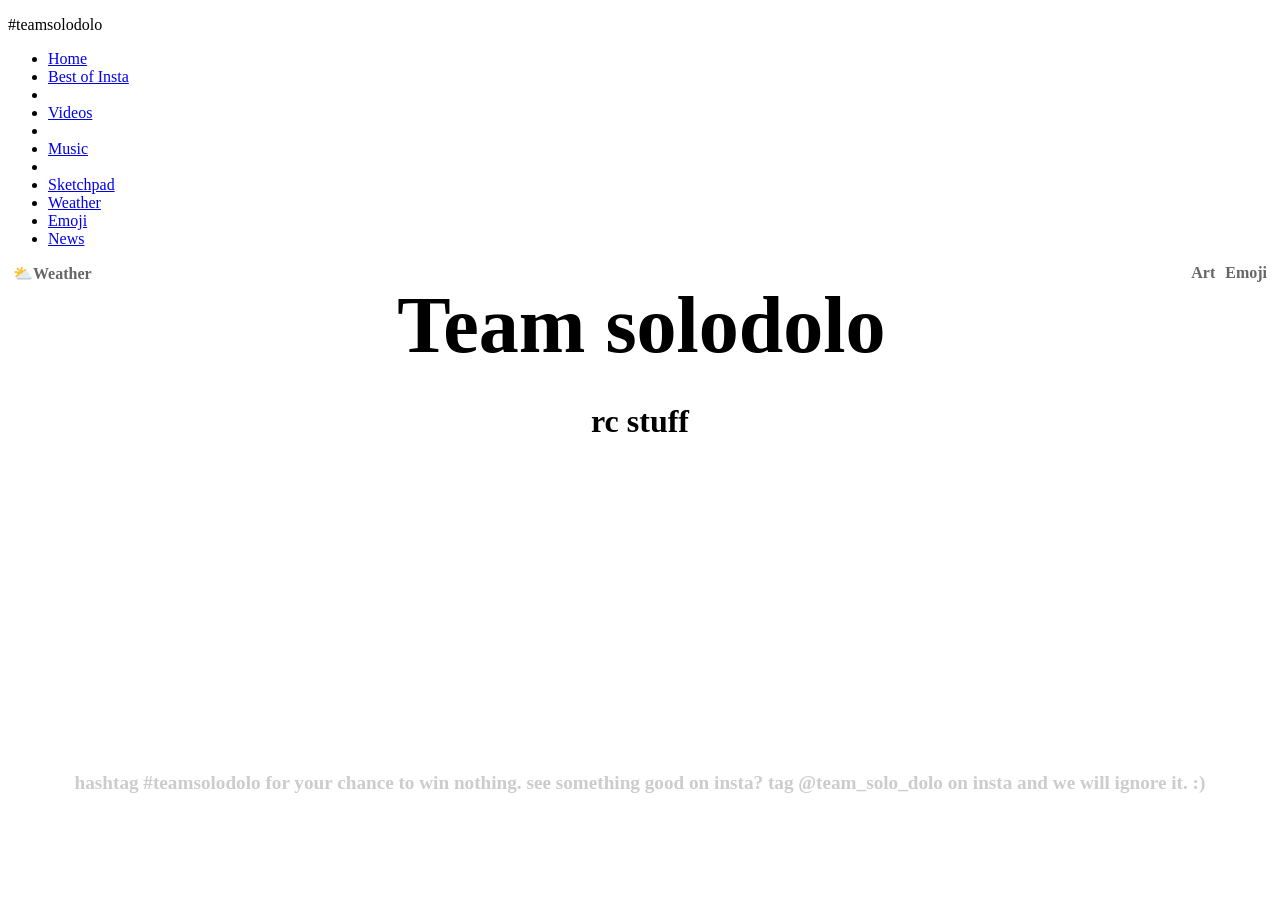
<file: index.html>
<!DOCTYPE html>
<html>
	<head>
<div id="favicon">
<link rel="favicon" href="https://teamsolodolo.com/images/favicon.ico" >
<link rel="icon" href="https://teamsolodolo.com/images/animated_favicon.gif" type="image/gif" >
</div>
		<meta charset="utf-8" />
                 <meta name="team solodolo" content="www.teamsolodolo.com" />
		<meta name="viewport" content="width=device-width initial-scale=1.0 maximum-scale=1.0 user-scalable=yes" />
<p></p>
<p></p>
		<title>Team Solo Dolo cumming soon</title>
<link rel="stylesheet" type="text/css" href="https://teamsolodolo.com/css/01.css">
		<link type="text/css" rel="stylesheet" href="https://teamsolodolo.com/Best_Nobody/links/demo.css" />
		<link type="text/css" rel="stylesheet" href="https://teamsolodolo.com/jQuery/src/css/jquery.mmenu.all.css" />

		<script type="text/javascript"  src="https://ajax.googleapis.com/ajax/libs/jquery/3.6.0/jquery.min.js"></script>
		<script type="text/javascript" src="https://teamsolodolo.com/jQuery/src/js/jquery.mmenu.min.all.js"></script>
		<script type="text/javascript">
			$(function() {
				$('nav#menu').mmenu();
			});
		</script>
        
        
        
        
	</head>
	<body>
		<div id="page">
			<div class="header">
				<a href="#menu"></a>
				#teamsolodolo
			
			<nav id="menu">
				<ul>
					<li><a href="https://teamsolodolo.com">Home</a></li>
                                        <li><a href="https://teamsolodolo.com/instagrm/bestinsta.html">Best of Insta</a><li>
					<li><a href="https://teamsolodolo.com/media/video.html">Videos</a><li>
					<li><a href="https://teamsolodolo.com/music/sounds.html">Music</a><li>	
					<li><a href="https://teamsolodolo.com/drawing/pad.html">Sketchpad</a></li>
					
                                        <li><a href="https://teamsolodolo.com/weather/weather.html">Weather</a></li>
                                        <li><a href="https://teamsolodolo.com/emoji/emoji.html">Emoji</a></li>
                                        <li><a href="https://teamsolodolo.com/news/whatshappening.html">News</a></li>
                                      
				</ul>
			</nav>
		</div>
	</body>
    </li>
    </script>
    </style>
    </li>
    <div>
<b2>
<div id="hyperlink">
<style>
/* unvisited link */
a.hyperlink:link {
    color: #666; text-decoration: none;
}


/* visited link */
a.hyperlink:visited {
    color: #00FF; text-decoration: none;
}

/* mouse over link */
a.hyperlink:hover {
    color: #0F0; text-decoration: underline;
}

/* selected link */
a.hyperlink:active {
    color: #0000FF; text-decoration: underline;
}
.hyperlink {float: right; padding: 0px 5px;}
</style>
</div>
<div>
<p><b><a href="https://teamsolodolo.com/emoji/emoji.html"   class="hyperlink">  Emoji  </b></p>
<p><b><a href="https://teamsolodolo.com/drawing/pad.html"   class="hyperlink">  Art  </b></p>
</div>
</a>
<div id="weder">
<style>
/* unvisited link */
a.weder:link {
    color: #666; text-decoration: none;
}


/* visited link */
a.weder:visited {
    color: #00FF; text-decoration: none;
}

/* mouse over link */
a.weder:hover {
    color: #0F0; text-decoration: underline;
}

/* selected link */
a.weder:active {
    color: #0000FF; text-decoration: underline;
}
.weder {float: left; padding: 0px 5px;}
</style>
<p><b><a href="https://teamsolodolo.com/weather/weather.html" class="weder">  ⛅Weather  </b></p>

</div>

</a>
</div>
<h1>
<style type="text/css">
    #page .content p strong {
	font-size: 250%;
}

    .centerfootoe {
	text-align: justify;
}
    </style>
<div class="content">
				<p><strong>T</strong></span><strong>e</strong></span><strong>a</strong></span><strong>m</strong></span><strong> s</span>o</span>l</span>o</span>d</span>o</span>l</strong><strong>o</span></strong><br>
<p>
rc stuff</p>
<p></p>
<center>


<p></p>




</h1>
</p>
</style>
<style>
h1 {text-align:center;}
</style>
<style>
h7 {text-align:center;
font-size: 85%;}
</style>




 <center>




</h1>
</center>



</div>
<footer>
<div>
<style>
h4 {
    color: #ccc;
   bottom: -300px;
    text-align: center;
	position: relative;
	font-size: 120%;
	
} 
</style>
<h4>
<center>hashtag #teamsolodolo for your chance to win nothing.  see something good on insta?  tag @team_solo_dolo on insta and we will ignore it.  :)
</span></p>
</center>
</h4>
</footer>
</div>
</html>
</file>
